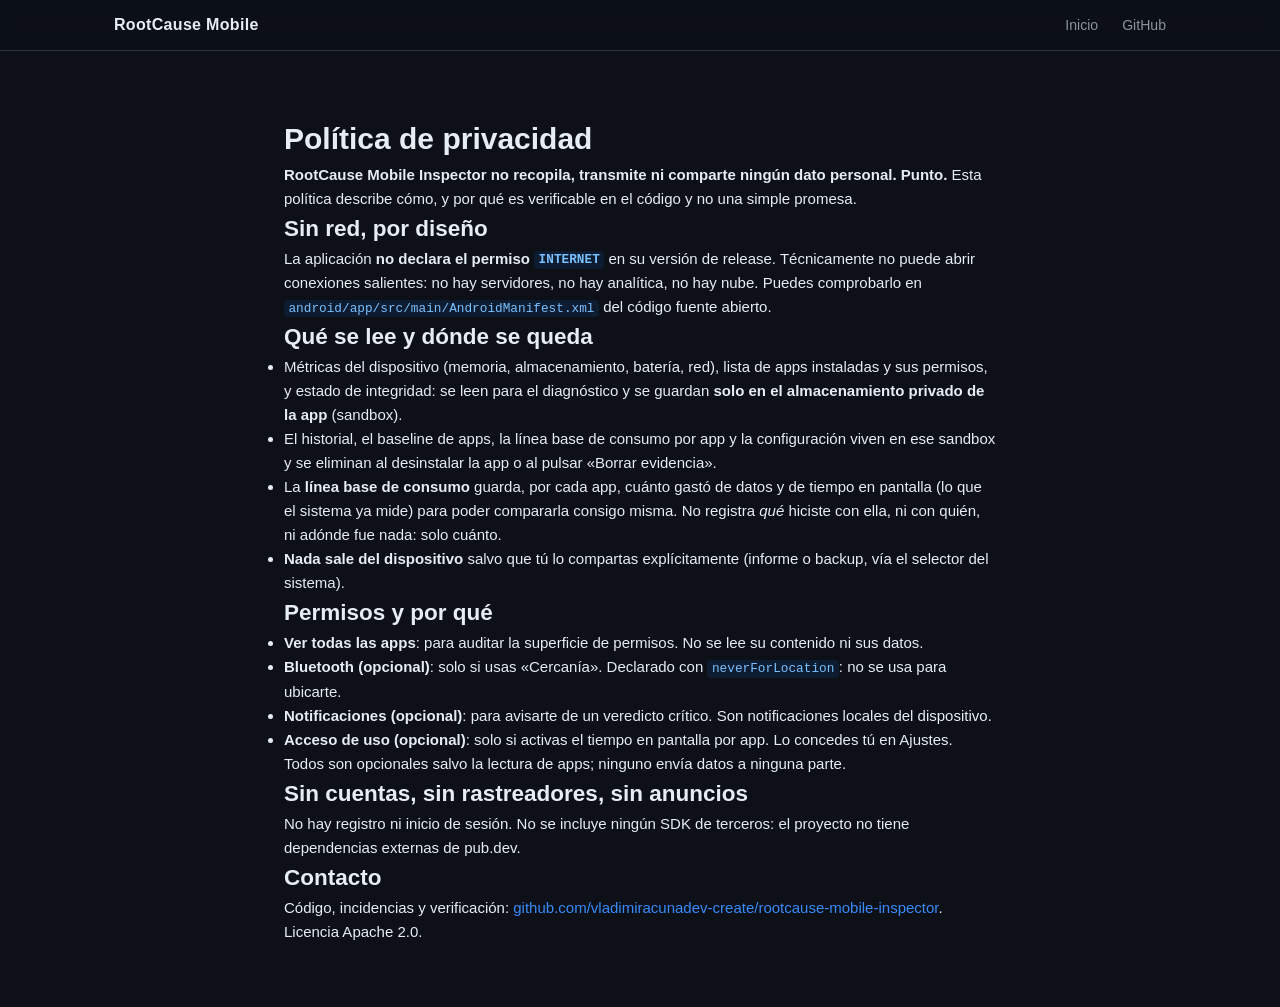
<file: landing/privacidad.html>
<!DOCTYPE html>
<html lang="es">

<head>
  <meta charset="UTF-8" />
  <meta name="viewport" content="width=device-width, initial-scale=1.0" />
  <meta name="description"
    content="Política de privacidad de RootCause Mobile Inspector: cero telemetría, sin permiso de INTERNET, evidencia solo local. Verificable en el código." />
  <title>Privacidad — RootCause Mobile Inspector</title>
  <link rel="icon" type="image/svg+xml" href="assets/favicon.svg" />
  <link rel="apple-touch-icon" href="assets/icon-512.png" />
  <link rel="stylesheet" href="assets/style.css" />
</head>

<body>
  <header class="nav">
    <div class="nav-inner">
      <span class="nav-logo">RootCause Mobile</span>
      <nav class="nav-links">
        <a href="index.html">Inicio</a>
        <a href="https://github.com/vladimiracunadev-create/rootcause-mobile-inspector">GitHub</a>
      </nav>
    </div>
  </header>

  <main class="section" style="max-width: 760px; margin: 0 auto;">
    <h1>Política de privacidad</h1>
    <p><strong>RootCause Mobile Inspector no recopila, transmite ni comparte
      ningún dato personal. Punto.</strong> Esta política describe cómo, y
      por qué es verificable en el código y no una simple promesa.</p>

    <h2>Sin red, por diseño</h2>
    <p>La aplicación <strong>no declara el permiso <code>INTERNET</code></strong>
      en su versión de release. Técnicamente no puede abrir conexiones
      salientes: no hay servidores, no hay analítica, no hay nube. Puedes
      comprobarlo en
      <code>android/app/src/main/AndroidManifest.xml</code> del código
      fuente abierto.</p>

    <h2>Qué se lee y dónde se queda</h2>
    <ul>
      <li>Métricas del dispositivo (memoria, almacenamiento, batería, red),
        lista de apps instaladas y sus permisos, y estado de integridad:
        se leen para el diagnóstico y se guardan <strong>solo en el
        almacenamiento privado de la app</strong> (sandbox).</li>
      <li>El historial, el baseline de apps, la línea base de consumo por app
        y la configuración viven en ese sandbox y se eliminan al desinstalar
        la app o al pulsar «Borrar evidencia».</li>
      <li>La <strong>línea base de consumo</strong> guarda, por cada app, cuánto
        gastó de datos y de tiempo en pantalla (lo que el sistema ya mide) para
        poder compararla consigo misma. No registra <em>qué</em> hiciste con
        ella, ni con quién, ni adónde fue nada: solo cuánto.</li>
      <li><strong>Nada sale del dispositivo</strong> salvo que tú lo
        compartas explícitamente (informe o backup, vía el selector del
        sistema).</li>
    </ul>

    <h2>Permisos y por qué</h2>
    <ul>
      <li><strong>Ver todas las apps</strong>: para auditar la superficie
        de permisos. No se lee su contenido ni sus datos.</li>
      <li><strong>Bluetooth (opcional)</strong>: solo si usas «Cercanía».
        Declarado con <code>neverForLocation</code>: no se usa para
        ubicarte.</li>
      <li><strong>Notificaciones (opcional)</strong>: para avisarte de un
        veredicto crítico. Son notificaciones locales del dispositivo.</li>
      <li><strong>Acceso de uso (opcional)</strong>: solo si activas el
        tiempo en pantalla por app. Lo concedes tú en Ajustes.</li>
    </ul>
    <p>Todos son opcionales salvo la lectura de apps; ninguno envía datos a
      ninguna parte.</p>

    <h2>Sin cuentas, sin rastreadores, sin anuncios</h2>
    <p>No hay registro ni inicio de sesión. No se incluye ningún SDK de
      terceros: el proyecto no tiene dependencias externas de pub.dev.</p>

    <h2>Contacto</h2>
    <p>Código, incidencias y verificación:
      <a href="https://github.com/vladimiracunadev-create/rootcause-mobile-inspector">github.com/vladimiracunadev-create/rootcause-mobile-inspector</a>.
      Licencia Apache 2.0.</p>
  </main>
</body>

</html>
</file>
<file: landing/assets/style.css>
/* ═══════════════════════════════════════════════════════════
   RootCause Windows Inspector — Landing Page
   Dark theme. Monospace accents. No dependencies.
   ═══════════════════════════════════════════════════════════ */

*, *::before, *::after { box-sizing: border-box; margin: 0; padding: 0; }

:root {
  --bg:       #0d1117;
  --bg-alt:   #161b22;
  --bg-card:  #1e2530;
  --border:   #30363d;
  --accent:   #1f6feb;
  --accent-h: #388bfd;
  --green:    #3fb950;
  --yellow:   #d29922;
  --red:      #f85149;
  --txt:      #e6edf3;
  --txt-sec:  #8b949e;
  --txt-mut:  #484f58;
  --mono:     'Cascadia Code', 'Fira Code', 'Consolas', monospace;
  --sans:     -apple-system, BlinkMacSystemFont, 'Segoe UI', Helvetica, Arial, sans-serif;
  --radius:   8px;
  --shadow:   0 4px 24px rgba(0,0,0,.45);
}

html { scroll-behavior: smooth; }

body {
  background: var(--bg);
  color: var(--txt);
  font-family: var(--sans);
  font-size: 15px;
  line-height: 1.6;
  -webkit-font-smoothing: antialiased;
}

a { color: var(--accent-h); text-decoration: none; }
a:hover { text-decoration: underline; }

code {
  font-family: var(--mono);
  font-size: .85em;
  background: rgba(31,111,235,.12);
  color: #79c0ff;
  padding: .1em .35em;
  border-radius: 4px;
}

pre {
  font-family: var(--mono);
  font-size: .82em;
  line-height: 1.55;
  overflow-x: auto;
}

pre code {
  background: none;
  color: inherit;
  padding: 0;
  font-size: inherit;
}

/* ── nav ──────────────────────────────────────────────── */
.nav {
  position: sticky;
  top: 0;
  z-index: 100;
  background: rgba(13,17,23,.92);
  backdrop-filter: blur(10px);
  border-bottom: 1px solid var(--border);
}

.nav-inner {
  max-width: 1100px;
  margin: 0 auto;
  padding: .75rem 1.5rem;
  display: flex;
  align-items: center;
  justify-content: space-between;
  gap: 1rem;
}

.nav-logo {
  display: flex;
  align-items: center;
  gap: .45rem;
  font-weight: 700;
  font-size: 1rem;
  color: var(--txt);
  letter-spacing: .02em;
  white-space: nowrap;
}

.nav-links {
  display: flex;
  align-items: center;
  gap: 1.5rem;
  flex-wrap: wrap;
}

.nav-links a {
  color: var(--txt-sec);
  font-size: .88rem;
  font-weight: 500;
  transition: color .15s;
}
.nav-links a:hover { color: var(--txt); text-decoration: none; }

.btn-nav {
  background: var(--accent);
  color: #fff !important;
  padding: .35rem .9rem;
  border-radius: 6px;
  font-size: .85rem;
  transition: background .15s;
}
.btn-nav:hover { background: var(--accent-h) !important; text-decoration: none !important; }

/* ── hero ─────────────────────────────────────────────── */
.hero {
  background: var(--bg);
  padding: 4rem 1.5rem 3rem;
  text-align: center;
  border-bottom: 1px solid var(--border);
}

.hero-inner { max-width: 900px; margin: 0 auto; }

.ascii-block {
  display: inline-block;
  text-align: left;
  margin-bottom: 1.75rem;
  overflow-x: auto;
  max-width: 100%;
}

.ascii-block pre {
  color: var(--accent-h);
  font-family: var(--mono);
  font-size: clamp(.45rem, 1.1vw, .72rem);
  line-height: 1.35;
  white-space: pre;
}

.hero-sub {
  font-size: 1.15rem;
  color: var(--txt-sec);
  margin-bottom: 1.5rem;
  line-height: 1.7;
}
.hero-sub strong { color: var(--txt); }

.badges {
  display: flex;
  flex-wrap: wrap;
  justify-content: center;
  gap: .4rem;
  margin-bottom: 1.75rem;
}
.badges img { height: 20px; }

.hero-cta {
  display: flex;
  flex-wrap: wrap;
  gap: .75rem;
  justify-content: center;
  margin-bottom: 1.25rem;
}

.btn-primary {
  background: var(--accent);
  color: #fff;
  padding: .65rem 1.6rem;
  border-radius: 8px;
  font-weight: 600;
  font-size: 1rem;
  transition: background .15s, transform .1s;
  box-shadow: 0 2px 12px rgba(31,111,235,.35);
}
.btn-primary:hover { background: var(--accent-h); text-decoration: none; transform: translateY(-1px); }

.btn-ghost {
  border: 1px solid var(--border);
  color: var(--txt-sec);
  padding: .65rem 1.6rem;
  border-radius: 8px;
  font-weight: 500;
  font-size: 1rem;
  transition: border-color .15s, color .15s;
}
.btn-ghost:hover { border-color: var(--accent); color: var(--txt); text-decoration: none; }

.hero-tagline {
  color: var(--txt-mut);
  font-size: .9rem;
}

/* ── layout ───────────────────────────────────────────── */
.section        { padding: 4rem 1.5rem; }
.section-alt    { background: var(--bg-alt); }

.container      { max-width: 1100px; margin: 0 auto; }

.section-title {
  font-size: 1.65rem;
  font-weight: 700;
  margin-bottom: .6rem;
  color: var(--txt);
}
.section-sub {
  color: var(--txt-sec);
  margin-bottom: 2.5rem;
  font-size: .97rem;
}

/* ── feature grid ─────────────────────────────────────── */
.feature-grid {
  display: grid;
  grid-template-columns: repeat(auto-fill, minmax(270px, 1fr));
  gap: 1.25rem;
}

.feature-card {
  background: var(--bg-card);
  border: 1px solid var(--border);
  border-radius: var(--radius);
  padding: 1.4rem;
  transition: border-color .2s, transform .15s;
}
.feature-card:hover { border-color: var(--accent); transform: translateY(-2px); }

.feature-icon { font-size: 1.6rem; margin-bottom: .6rem; }

.feature-card h3 {
  font-size: .97rem;
  font-weight: 700;
  margin-bottom: .4rem;
  color: var(--txt);
}
.feature-card p { font-size: .88rem; color: var(--txt-sec); }

/* ── table ────────────────────────────────────────────── */
.table-wrap { overflow-x: auto; }

table {
  width: 100%;
  border-collapse: collapse;
  font-size: .88rem;
}
th {
  background: var(--bg-card);
  color: var(--txt-sec);
  text-align: left;
  padding: .65rem 1rem;
  border-bottom: 2px solid var(--border);
  font-weight: 600;
}
td {
  padding: .6rem 1rem;
  border-bottom: 1px solid var(--border);
  color: var(--txt-sec);
  vertical-align: top;
}
tr:hover td { background: rgba(255,255,255,.025); }
td:first-child code { color: var(--txt); }

/* ── requirements ─────────────────────────────────────── */
.req-grid {
  display: grid;
  grid-template-columns: repeat(auto-fill, minmax(280px, 1fr));
  gap: 1.25rem;
}

.req-card {
  background: var(--bg-card);
  border: 1px solid var(--border);
  border-radius: var(--radius);
  padding: 1.4rem;
}
.req-card h3 { font-size: .97rem; font-weight: 700; margin-bottom: .75rem; color: var(--txt); }
.req-card ul  { list-style: none; }
.req-card li  { padding: .3rem 0; font-size: .88rem; color: var(--txt-sec); }
.req-card li::before { content: '▸ '; color: var(--accent); }

/* ── install ──────────────────────────────────────────── */
.install-tabs { display: flex; flex-direction: column; gap: 1.5rem; }

.install-block {
  background: var(--bg-card);
  border: 1px solid var(--border);
  border-radius: var(--radius);
  padding: 1.5rem;
}
.install-block h3 { font-size: .97rem; font-weight: 700; margin-bottom: .9rem; color: var(--txt); }

.install-block pre {
  background: #010409;
  border: 1px solid var(--border);
  border-radius: 6px;
  padding: 1rem 1.2rem;
  color: var(--txt-sec);
  margin-bottom: .75rem;
}
.install-block .shell { color: #79c0ff; }
.install-note { font-size: .83rem; color: var(--txt-mut); }

/* ── cli ──────────────────────────────────────────────── */
.cli-grid {
  display: grid;
  grid-template-columns: repeat(auto-fill, minmax(310px, 1fr));
  gap: .75rem;
  margin-bottom: 2.5rem;
}

.cli-entry {
  display: flex;
  flex-direction: column;
  gap: .25rem;
  background: var(--bg-card);
  border: 1px solid var(--border);
  border-radius: var(--radius);
  padding: .9rem 1rem;
}
.cli-entry code { font-size: .82rem; color: #79c0ff; background: none; padding: 0; }
.cli-entry span { font-size: .83rem; color: var(--txt-sec); }

.terminal-demo {
  background: #010409;
  border: 1px solid var(--border);
  border-radius: var(--radius);
  padding: 1.25rem 1.5rem;
  overflow-x: auto;
}
.terminal-demo pre { color: var(--txt-sec); font-size: .82rem; }
.t-prompt { color: var(--green); font-weight: 700; }
.t-box    { color: #79c0ff; }

/* ── keyboard ─────────────────────────────────────────── */
.kbd-grid {
  display: grid;
  grid-template-columns: repeat(auto-fill, minmax(240px, 1fr));
  gap: .75rem;
}
.kbd-entry {
  display: flex;
  align-items: center;
  gap: .6rem;
  background: var(--bg-card);
  border: 1px solid var(--border);
  border-radius: var(--radius);
  padding: .7rem 1rem;
  font-size: .88rem;
}
.kbd-entry span { color: var(--txt-sec); }

kbd {
  display: inline-block;
  background: var(--bg-alt);
  border: 1px solid var(--border);
  border-bottom: 2px solid var(--border);
  border-radius: 4px;
  padding: .1em .45em;
  font-family: var(--mono);
  font-size: .78em;
  color: var(--txt);
  white-space: nowrap;
}

/* ── download ─────────────────────────────────────────── */
.download-section { text-align: center; }

.download-grid {
  display: grid;
  grid-template-columns: repeat(auto-fill, minmax(260px, 1fr));
  gap: 1.25rem;
  margin-bottom: 1.5rem;
  text-align: left;
}

.download-card {
  background: var(--bg-card);
  border: 1px solid var(--border);
  border-radius: var(--radius);
  padding: 1.5rem;
  position: relative;
  display: flex;
  flex-direction: column;
  gap: .75rem;
}
.download-card.primary { border-color: var(--accent); }

.dl-badge {
  position: absolute;
  top: -1px; right: 1rem;
  background: var(--accent);
  color: #fff;
  font-size: .72rem;
  font-weight: 700;
  padding: .2em .7em;
  border-radius: 0 0 6px 6px;
  letter-spacing: .04em;
  text-transform: uppercase;
}

.download-card h3 { font-size: .97rem; font-weight: 700; color: var(--txt); }
.download-card p  { font-size: .87rem; color: var(--txt-sec); flex: 1; }
.dl-meta          { font-size: .78rem; color: var(--txt-mut) !important; }

.btn-download {
  display: inline-block;
  background: var(--accent);
  color: #fff;
  padding: .55rem 1.2rem;
  border-radius: 6px;
  font-weight: 600;
  font-size: .88rem;
  text-align: center;
  transition: background .15s;
}
.btn-download:hover { background: var(--accent-h); text-decoration: none; }

.btn-download-ghost {
  display: inline-block;
  border: 1px solid var(--border);
  color: var(--txt-sec);
  padding: .55rem 1.2rem;
  border-radius: 6px;
  font-size: .88rem;
  text-align: center;
  transition: border-color .15s, color .15s;
}
.btn-download-ghost:hover { border-color: var(--accent); color: var(--txt); text-decoration: none; }

.download-note {
  font-size: .83rem;
  color: var(--txt-mut);
  max-width: 600px;
  margin: 0 auto;
}

/* ── footer ───────────────────────────────────────────── */
.footer {
  background: var(--bg-alt);
  border-top: 1px solid var(--border);
  padding: 3rem 1.5rem 1.5rem;
}

.footer-inner {
  display: grid;
  grid-template-columns: 2fr 1fr 1fr;
  gap: 2rem;
  margin-bottom: 2rem;
}

.footer-col p   { font-size: .85rem; color: var(--txt-sec); margin-top: .6rem; line-height: 1.7; }
.footer-col h4  { font-size: .88rem; font-weight: 700; color: var(--txt); margin-bottom: .75rem; }
.footer-col ul  { list-style: none; }
.footer-col li  { margin-bottom: .4rem; }
.footer-col li a { font-size: .85rem; color: var(--txt-sec); }
.footer-col li a:hover { color: var(--accent-h); }

.footer-bottom {
  border-top: 1px solid var(--border);
  padding-top: 1.25rem;
  text-align: center;
}
.footer-bottom p { font-size: .8rem; color: var(--txt-mut); }
.footer-bottom a { color: var(--txt-sec); }

/* ── responsive ───────────────────────────────────────── */
@media (max-width: 700px) {
  .nav-links { gap: .9rem; }
  .nav-links a:not(.btn-nav) { display: none; }
  .hero { padding: 2.5rem 1rem 2rem; }
  .ascii-block pre { font-size: .38rem; }
  .footer-inner { grid-template-columns: 1fr; gap: 1.5rem; }
  .section { padding: 2.5rem 1rem; }
}
</file>
